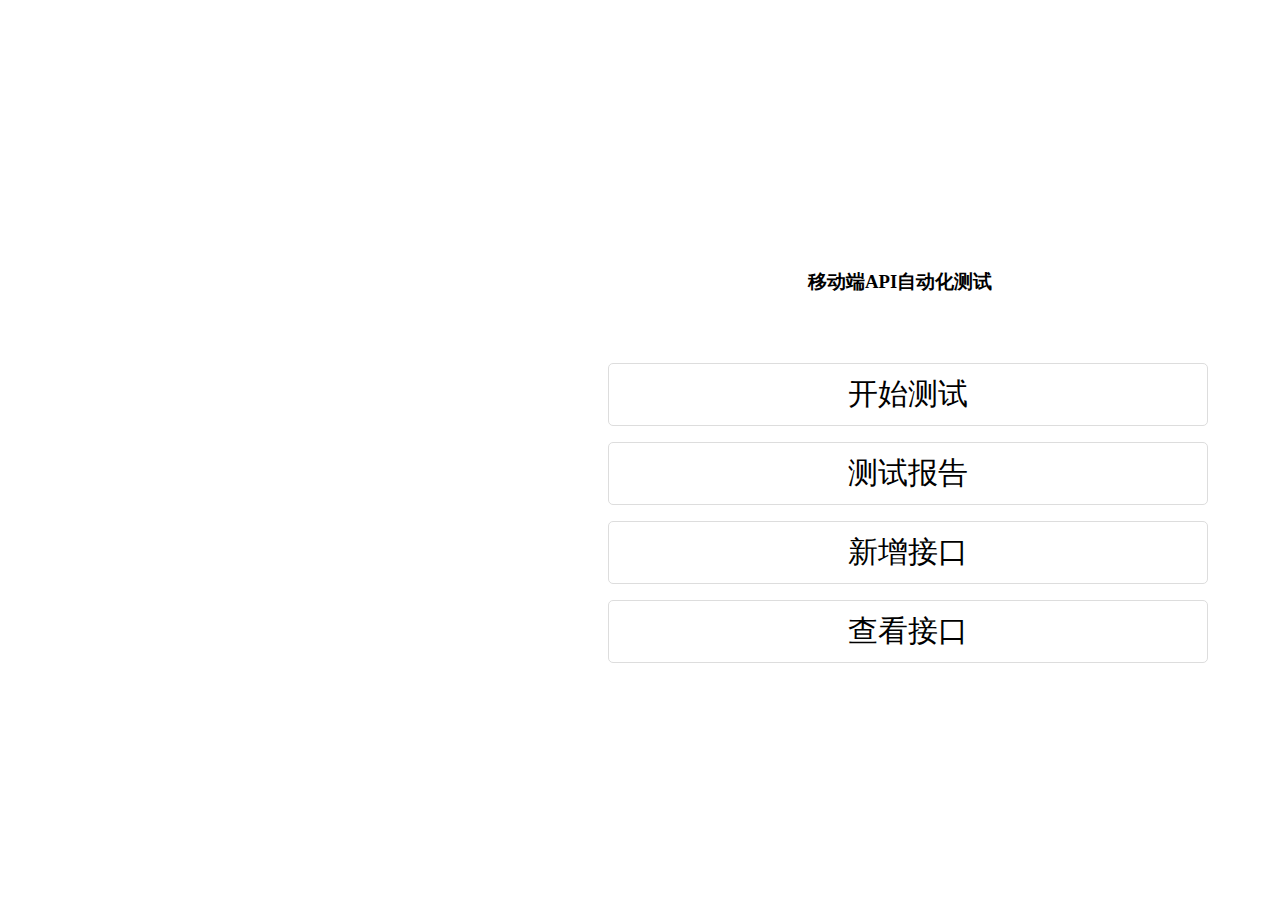
<file: jex/templates/index.html>
﻿<!DOCTYPE html>
<html>
	<head>
		<meta content="text/html; charset=UTF-8" />
		<title>移动端API自动化测试</title>
		<link rel="shortcut icon" href="../static/favicon.ico" />
		<link rel="bookmark"href="../static/favicon.ico" />
		<style>
		
		a.button {
			position:relative;
			left:600px;
			top:300px;
			font-size:30px;
			color:#000;
			text-decoration:none;
			display:block;
			width:578px;
			padding:10px;
			border:1px solid #DDD;
			text-align:center;

			-moz-border-radius:5px;
			-webkit-border-radius:5px;
			-o-border-radius:5px;
			border-radius:5px;
		}
		
		a.button:hover {
			color:#ffff;
			border-color:#3278BE;
			display:block;
		}
		
		a {
			font-style:normal, arial, serif;
		}
		
		a.button {
			-webkit-transition: all .4s ease-in-out;
			-moz-transition: all .4s ease-in-out;
			-o-transition: all .4s ease-in-out;
			transition: all .4s ease-in-out;
		}

		a.text{
			position:relative;
			left:800px;
			top:250px;
		}
		
		#cover{
			position: fixed;
			top: 0;
			left: 0;
			height: 100%;
			width: 100%;
			display:none;
			z-index:1000;
        }
		
		#img{
			position:fixed;
			left:850px;
			top:100px;
		}
		
		</style>
		
	</head>
	<body>
		<h3><a class="text">移动端API自动化测试</a></h3>
		<p><a class="button" href="/test">开始测试</a></p>
		<p><a href="/report" class="button">测试报告</a></p>
		<p><a href="/new_add" class="button">新增接口</a></p>
		<p><a href="/list" class="button">查看接口</a></p>
		<div id="cover"><img id="img" src="../static/loading.gif"/></div>
		<script>
			var btn=document.getElementsByClassName('button')[0];
			btn.addEventListener('click',function(){
				var cover=document.getElementById('cover');
				cover.style.display='block';
				setTimeout(function(){
					cover.style.display='none';
				},900000)
			})
		</script>
	</body>
</html>
</file>
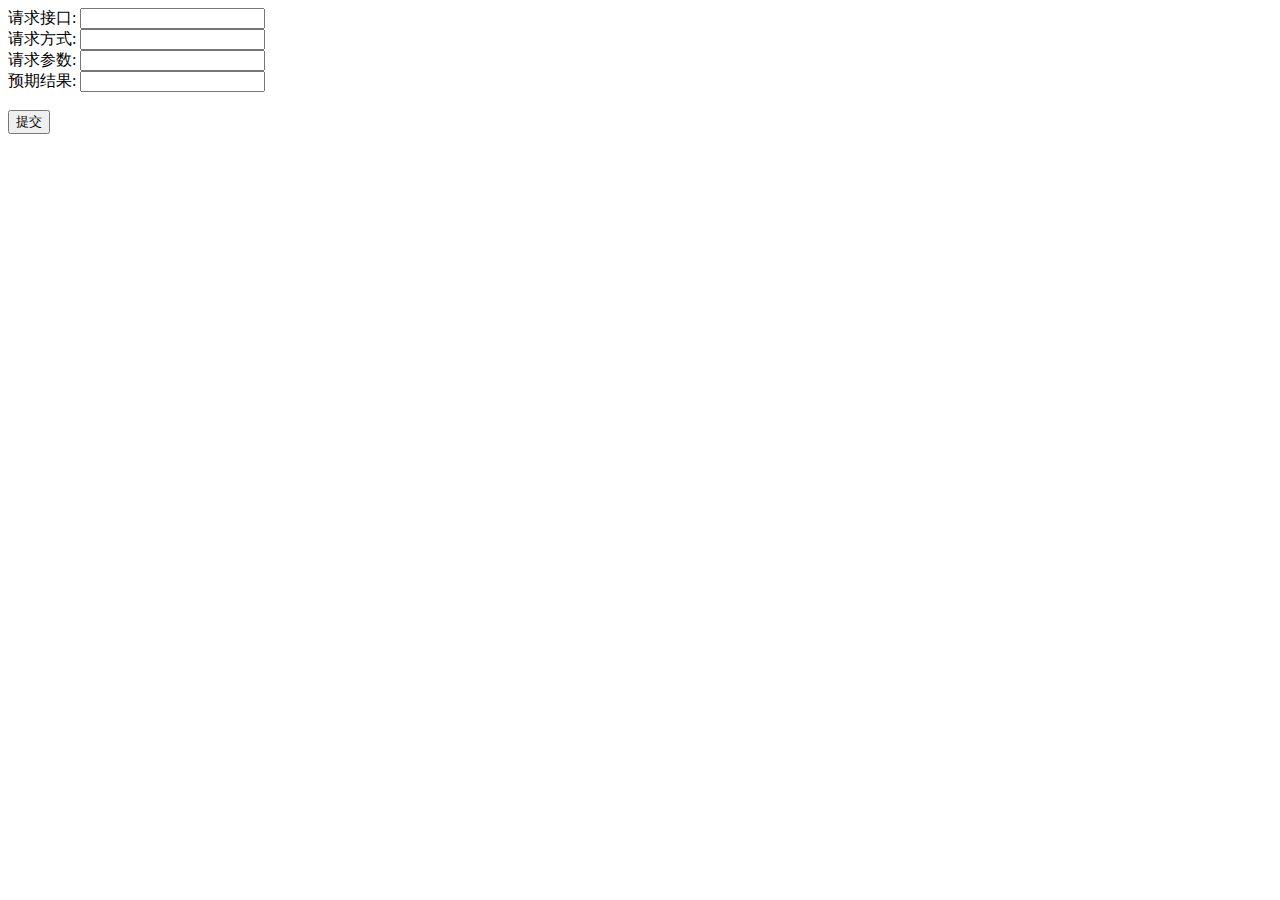
<file: jex/templates/new_add.html>
<!DOCTYPE html>
<html>
<meta charset="utf-8">
<body>
<form action="/add" method="POST">
    请求接口: <input type="text" name="api"><br />
    请求方式: <input type="text" name="type"><br />
    请求参数: <input type="text" name="param"><br />
    预期结果: <input type="text" name="result"><br />
    <br />
    <input type="submit" value="提交">
</form>
</body>
</html>
</file>
